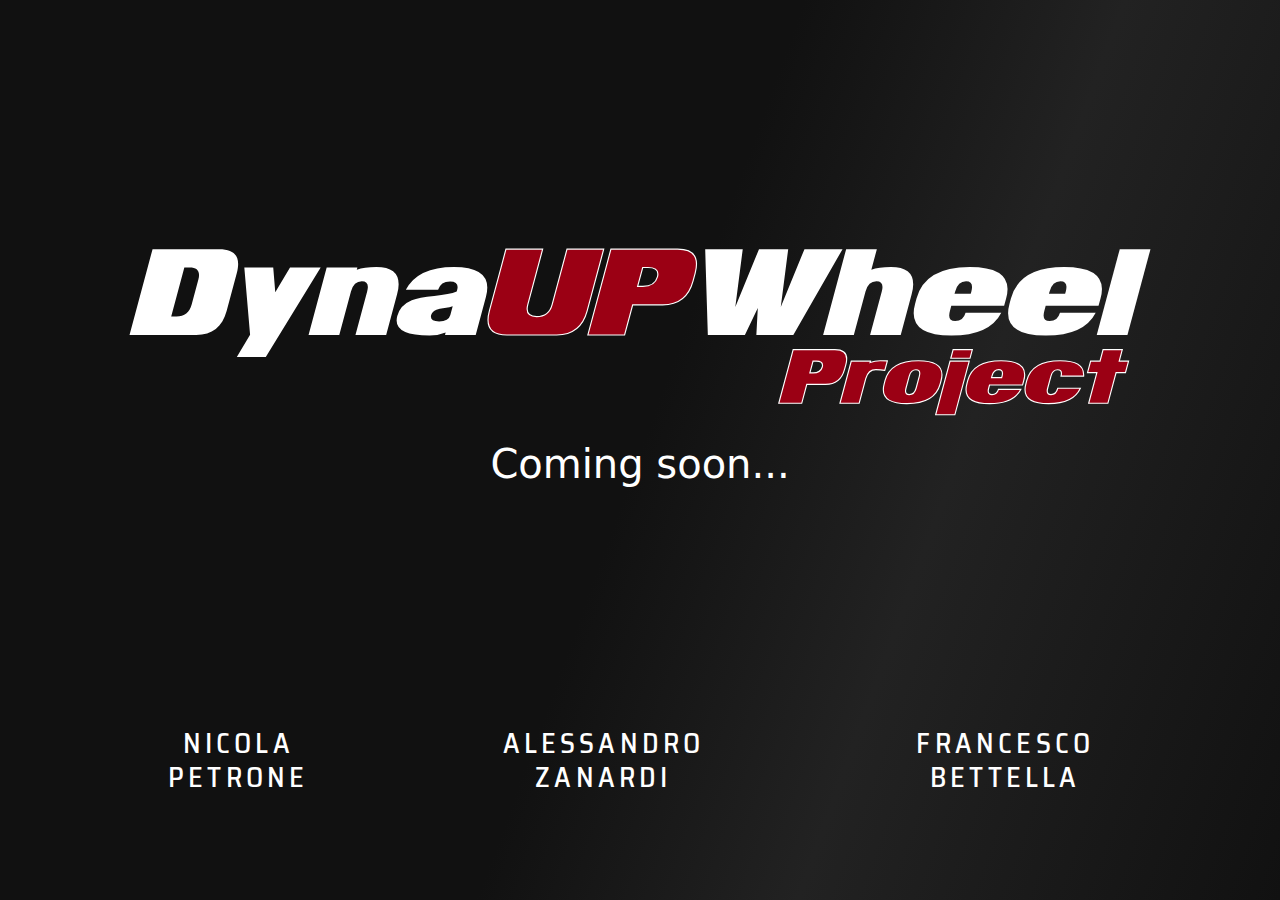
<file: index.html>
<!DOCTYPE html>
<html lang="en" >

<meta http-equiv="refresh" content="0; URL=it/index.html" />

<!-- <head>
  <title>DynaUPWheel</title>
   <link rel="alternate" hreflang="en"
        href="en/index.html" />
  <link rel="alternate" hreflang="it"
        href="it/index.html" />
  <link rel="alternate" hreflang="x-default"
        href="index.html" />
 </head> -->
 </html>
</file>
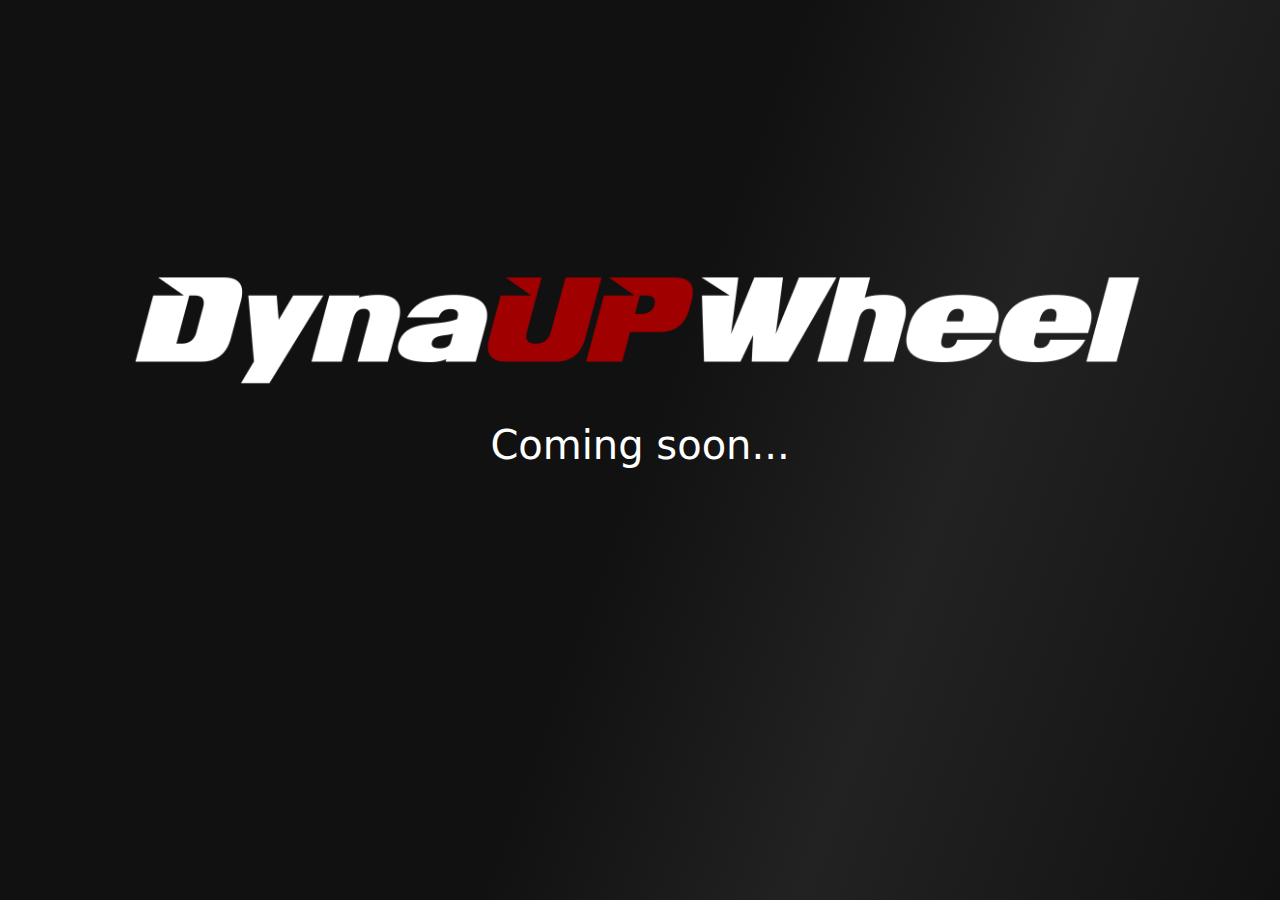
<file: en/index.html>
<!DOCTYPE html>
<html lang="en">

<head>
  <meta charset="UTF-8">
  <meta name="viewport" content="width=device-width, initial-scale=1.0">
  <meta http-equiv="X-UA-Compatible" content="ie=edge">

<!-- Titolo della pagina -->
  <title>DynaUPWheel Project</title>

<!-- Favicon associata al titolo -->
 <link rel="icon" type="image/x-icon" href="../images/favicon.png">

<!-- Riferimenti ai CSS -->
 <link rel="stylesheet" href="../bootstrap.css">
 <link rel="stylesheet" href="../all.css">
 <link rel="stylesheet" href="../flag-icon.css">
 <link rel="stylesheet" href="../main.css">

</head>

<body>

  <main>
    <section id="home">

     <header class="header">
      <div class="centered_logo">
        <!-- <h4 class="header-subtitle" >Hello, I am</h4> -->
        <img style='display:block; width:80vw;' id='base64image' src='[data-uri]'>
      <!-- </div> -->
        <!-- <div class="header-content centered centered-header"> -->
        <h1 class="header-content header-mono" >Coming soon...</h1>
        </div>
     </header>

    </section>

  </main>
  <script src='../jquery.js'></script>
  <script id="rendered-js" src='../navbar.js'></script>
</body>

</html>
</file>
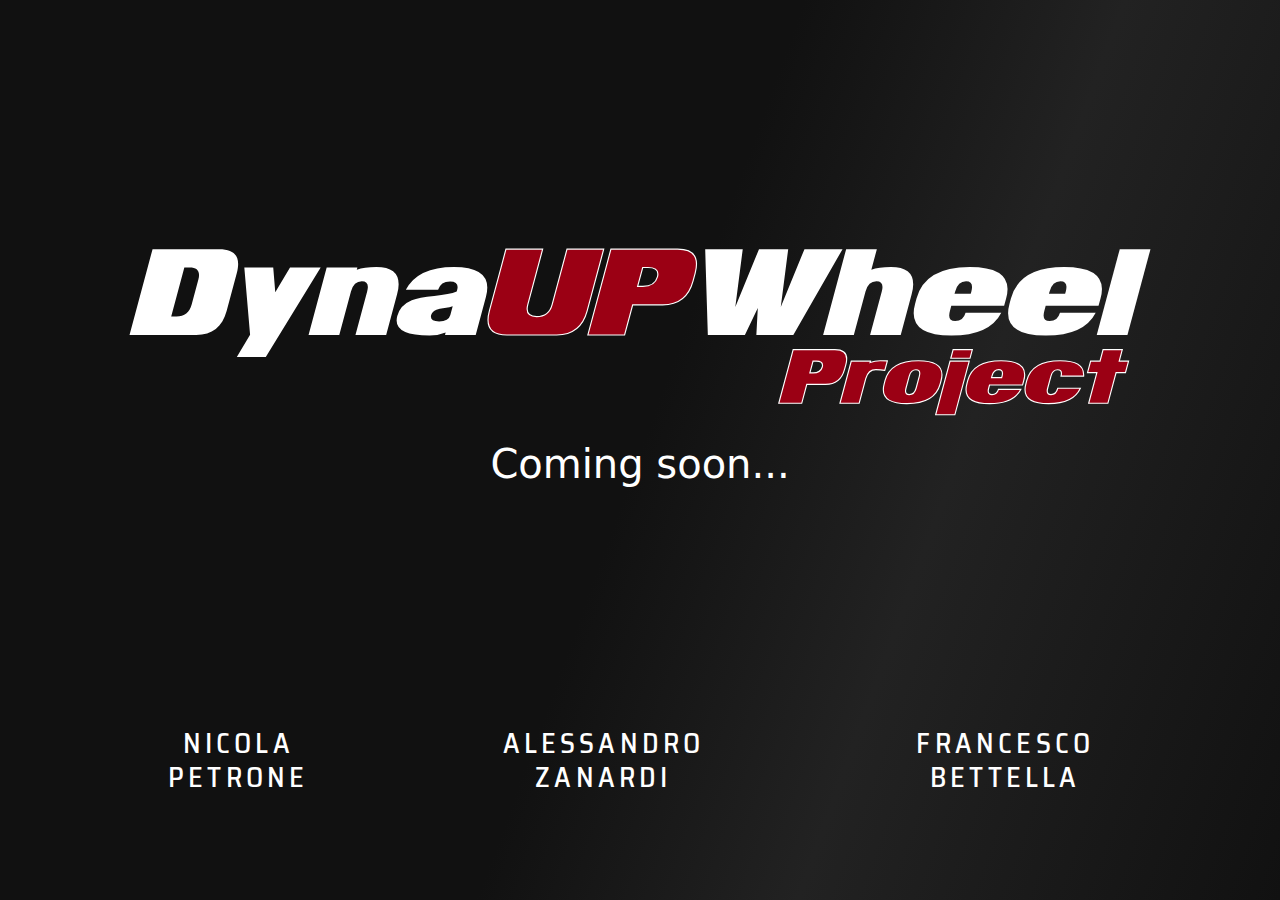
<file: it/index.html>
<!DOCTYPE html>
<html lang="en">

<head>
  <meta charset="UTF-8">
  <meta name="viewport" content="width=device-width, initial-scale=1.0">
  <meta http-equiv="X-UA-Compatible" content="ie=edge">

<!-- Titolo della pagina -->
  <title>DynaUPWheel Project</title>

<!-- Favicon associata al titolo -->
 <link rel="icon" type="image/x-icon" href="../images/favicon.png">

<!-- Riferimenti ai CSS -->
 <link rel="stylesheet" href="../bootstrap.css">
 <link rel="stylesheet" href="../all.css">
 <link rel="stylesheet" href="../flag-icon.css">
 <link rel="stylesheet" href="../main.css">

</head>

<body>

  <main>
    <section id="home">

     <header class="header">
      <div class="centered_logo">
        <!-- <h4 class="header-subtitle" >Hello, I am</h4> -->

        <img style='display:block; width:80vw;' src='../images/DynaUPWheel_Project_Logo_white_2023.svg'>

        
      <!-- </div> -->
        <!-- <div class="header-content centered centered-header"> -->
        <h1 class="header-content header-mono shimmer" >Coming soon...</h1>
        </div>
          
        <span class="names">
            <h2><span style="display:inline-block; width: 19.3vw;"><a href="https://www.linkedin.com/in/nicola-petrone-89805a25/">Nicola Petrone</a></span>
              <span style="display:inline-block; width: 5vw;"></span>
            <span style="display:inline-block; width: 25.6vw;"><a href="https://www.linkedin.com/in/ing-alessandro-zanardi/">Alessandro Zanardi</a></span>
              <span style="display:inline-block; width: 5vw;"></span>
            <span style="display:inline-block; width: 25vw;"><a href="https://www.linkedin.com/in/francesco-bettella-773977b9/">Francesco Bettella</a></span></h2>
        </span>

     </header>

    </section>

  </main>
  <script src='../jquery.js'></script>
  <script id="rendered-js" src='../navbar.js'></script>
</body>

</html>
</file>
<file: flag-icon.css>
/* site: https://cdnjs.cloudflare.com/ajax/libs/flag-icon-css/3.4.3/flags/4x3/ */

.flag-icon-background {
    background-size: contain;
    background-position: 50%;
    background-repeat: no-repeat
}

.flag-icon {
    background-size: contain;
    background-position: 50%;
    background-repeat: no-repeat;
    position: relative;
    display: inline-block;
    width: 1.33333333em;
    line-height: 1em
}

.flag-icon:before {
    content: "\00a0"
}

.flag-icon.flag-icon-squared {
    width: 1em
}

.flag-icon-ad {
    background-image: url(../flags/4x3/ad.svg)
}

.flag-icon-ad.flag-icon-squared {
    background-image: url(../flags/1x1/ad.svg)
}

.flag-icon-ae {
    background-image: url(../flags/4x3/ae.svg)
}

.flag-icon-ae.flag-icon-squared {
    background-image: url(../flags/1x1/ae.svg)
}

.flag-icon-af {
    background-image: url(../flags/4x3/af.svg)
}

.flag-icon-af.flag-icon-squared {
    background-image: url(../flags/1x1/af.svg)
}

.flag-icon-ag {
    background-image: url(../flags/4x3/ag.svg)
}

.flag-icon-ag.flag-icon-squared {
    background-image: url(../flags/1x1/ag.svg)
}

.flag-icon-ai {
    background-image: url(../flags/4x3/ai.svg)
}

.flag-icon-ai.flag-icon-squared {
    background-image: url(../flags/1x1/ai.svg)
}

.flag-icon-al {
    background-image: url(../flags/4x3/al.svg)
}

.flag-icon-al.flag-icon-squared {
    background-image: url(../flags/1x1/al.svg)
}

.flag-icon-am {
    background-image: url(../flags/4x3/am.svg)
}

.flag-icon-am.flag-icon-squared {
    background-image: url(../flags/1x1/am.svg)
}

.flag-icon-ao {
    background-image: url(../flags/4x3/ao.svg)
}

.flag-icon-ao.flag-icon-squared {
    background-image: url(../flags/1x1/ao.svg)
}

.flag-icon-aq {
    background-image: url(../flags/4x3/aq.svg)
}

.flag-icon-aq.flag-icon-squared {
    background-image: url(../flags/1x1/aq.svg)
}

.flag-icon-ar {
    background-image: url(../flags/4x3/ar.svg)
}

.flag-icon-ar.flag-icon-squared {
    background-image: url(../flags/1x1/ar.svg)
}

.flag-icon-as {
    background-image: url(../flags/4x3/as.svg)
}

.flag-icon-as.flag-icon-squared {
    background-image: url(../flags/1x1/as.svg)
}

.flag-icon-at {
    background-image: url(../flags/4x3/at.svg)
}

.flag-icon-at.flag-icon-squared {
    background-image: url(../flags/1x1/at.svg)
}

.flag-icon-au {
    background-image: url(../flags/4x3/au.svg)
}

.flag-icon-au.flag-icon-squared {
    background-image: url(../flags/1x1/au.svg)
}

.flag-icon-aw {
    background-image: url(../flags/4x3/aw.svg)
}

.flag-icon-aw.flag-icon-squared {
    background-image: url(../flags/1x1/aw.svg)
}

.flag-icon-ax {
    background-image: url(../flags/4x3/ax.svg)
}

.flag-icon-ax.flag-icon-squared {
    background-image: url(../flags/1x1/ax.svg)
}

.flag-icon-az {
    background-image: url(../flags/4x3/az.svg)
}

.flag-icon-az.flag-icon-squared {
    background-image: url(../flags/1x1/az.svg)
}

.flag-icon-ba {
    background-image: url(../flags/4x3/ba.svg)
}

.flag-icon-ba.flag-icon-squared {
    background-image: url(../flags/1x1/ba.svg)
}

.flag-icon-bb {
    background-image: url(../flags/4x3/bb.svg)
}

.flag-icon-bb.flag-icon-squared {
    background-image: url(../flags/1x1/bb.svg)
}

.flag-icon-bd {
    background-image: url(../flags/4x3/bd.svg)
}

.flag-icon-bd.flag-icon-squared {
    background-image: url(../flags/1x1/bd.svg)
}

.flag-icon-be {
    background-image: url(../flags/4x3/be.svg)
}

.flag-icon-be.flag-icon-squared {
    background-image: url(../flags/1x1/be.svg)
}

.flag-icon-bf {
    background-image: url(../flags/4x3/bf.svg)
}

.flag-icon-bf.flag-icon-squared {
    background-image: url(../flags/1x1/bf.svg)
}

.flag-icon-bg {
    background-image: url(../flags/4x3/bg.svg)
}

.flag-icon-bg.flag-icon-squared {
    background-image: url(../flags/1x1/bg.svg)
}

.flag-icon-bh {
    background-image: url(../flags/4x3/bh.svg)
}

.flag-icon-bh.flag-icon-squared {
    background-image: url(../flags/1x1/bh.svg)
}

.flag-icon-bi {
    background-image: url(../flags/4x3/bi.svg)
}

.flag-icon-bi.flag-icon-squared {
    background-image: url(../flags/1x1/bi.svg)
}

.flag-icon-bj {
    background-image: url(../flags/4x3/bj.svg)
}

.flag-icon-bj.flag-icon-squared {
    background-image: url(../flags/1x1/bj.svg)
}

.flag-icon-bl {
    background-image: url(../flags/4x3/bl.svg)
}

.flag-icon-bl.flag-icon-squared {
    background-image: url(../flags/1x1/bl.svg)
}

.flag-icon-bm {
    background-image: url(../flags/4x3/bm.svg)
}

.flag-icon-bm.flag-icon-squared {
    background-image: url(../flags/1x1/bm.svg)
}

.flag-icon-bn {
    background-image: url(../flags/4x3/bn.svg)
}

.flag-icon-bn.flag-icon-squared {
    background-image: url(../flags/1x1/bn.svg)
}

.flag-icon-bo {
    background-image: url(../flags/4x3/bo.svg)
}

.flag-icon-bo.flag-icon-squared {
    background-image: url(../flags/1x1/bo.svg)
}

.flag-icon-bq {
    background-image: url(../flags/4x3/bq.svg)
}

.flag-icon-bq.flag-icon-squared {
    background-image: url(../flags/1x1/bq.svg)
}

.flag-icon-br {
    background-image: url(../flags/4x3/br.svg)
}

.flag-icon-br.flag-icon-squared {
    background-image: url(../flags/1x1/br.svg)
}

.flag-icon-bs {
    background-image: url(../flags/4x3/bs.svg)
}

.flag-icon-bs.flag-icon-squared {
    background-image: url(../flags/1x1/bs.svg)
}

.flag-icon-bt {
    background-image: url(../flags/4x3/bt.svg)
}

.flag-icon-bt.flag-icon-squared {
    background-image: url(../flags/1x1/bt.svg)
}

.flag-icon-bv {
    background-image: url(../flags/4x3/bv.svg)
}

.flag-icon-bv.flag-icon-squared {
    background-image: url(../flags/1x1/bv.svg)
}

.flag-icon-bw {
    background-image: url(../flags/4x3/bw.svg)
}

.flag-icon-bw.flag-icon-squared {
    background-image: url(../flags/1x1/bw.svg)
}

.flag-icon-by {
    background-image: url(../flags/4x3/by.svg)
}

.flag-icon-by.flag-icon-squared {
    background-image: url(../flags/1x1/by.svg)
}

.flag-icon-bz {
    background-image: url(../flags/4x3/bz.svg)
}

.flag-icon-bz.flag-icon-squared {
    background-image: url(../flags/1x1/bz.svg)
}

.flag-icon-ca {
    background-image: url(../flags/4x3/ca.svg)
}

.flag-icon-ca.flag-icon-squared {
    background-image: url(../flags/1x1/ca.svg)
}

.flag-icon-cc {
    background-image: url(../flags/4x3/cc.svg)
}

.flag-icon-cc.flag-icon-squared {
    background-image: url(../flags/1x1/cc.svg)
}

.flag-icon-cd {
    background-image: url(../flags/4x3/cd.svg)
}

.flag-icon-cd.flag-icon-squared {
    background-image: url(../flags/1x1/cd.svg)
}

.flag-icon-cf {
    background-image: url(../flags/4x3/cf.svg)
}

.flag-icon-cf.flag-icon-squared {
    background-image: url(../flags/1x1/cf.svg)
}

.flag-icon-cg {
    background-image: url(../flags/4x3/cg.svg)
}

.flag-icon-cg.flag-icon-squared {
    background-image: url(../flags/1x1/cg.svg)
}

.flag-icon-ch {
    background-image: url(../flags/4x3/ch.svg)
}

.flag-icon-ch.flag-icon-squared {
    background-image: url(../flags/1x1/ch.svg)
}

.flag-icon-ci {
    background-image: url(../flags/4x3/ci.svg)
}

.flag-icon-ci.flag-icon-squared {
    background-image: url(../flags/1x1/ci.svg)
}

.flag-icon-ck {
    background-image: url(../flags/4x3/ck.svg)
}

.flag-icon-ck.flag-icon-squared {
    background-image: url(../flags/1x1/ck.svg)
}

.flag-icon-cl {
    background-image: url(../flags/4x3/cl.svg)
}

.flag-icon-cl.flag-icon-squared {
    background-image: url(../flags/1x1/cl.svg)
}

.flag-icon-cm {
    background-image: url(../flags/4x3/cm.svg)
}

.flag-icon-cm.flag-icon-squared {
    background-image: url(../flags/1x1/cm.svg)
}

.flag-icon-cn {
    background-image: url(../flags/4x3/cn.svg)
}

.flag-icon-cn.flag-icon-squared {
    background-image: url(../flags/1x1/cn.svg)
}

.flag-icon-co {
    background-image: url(../flags/4x3/co.svg)
}

.flag-icon-co.flag-icon-squared {
    background-image: url(../flags/1x1/co.svg)
}

.flag-icon-cr {
    background-image: url(../flags/4x3/cr.svg)
}

.flag-icon-cr.flag-icon-squared {
    background-image: url(../flags/1x1/cr.svg)
}

.flag-icon-cu {
    background-image: url(../flags/4x3/cu.svg)
}

.flag-icon-cu.flag-icon-squared {
    background-image: url(../flags/1x1/cu.svg)
}

.flag-icon-cv {
    background-image: url(../flags/4x3/cv.svg)
}

.flag-icon-cv.flag-icon-squared {
    background-image: url(../flags/1x1/cv.svg)
}

.flag-icon-cw {
    background-image: url(../flags/4x3/cw.svg)
}

.flag-icon-cw.flag-icon-squared {
    background-image: url(../flags/1x1/cw.svg)
}

.flag-icon-cx {
    background-image: url(../flags/4x3/cx.svg)
}

.flag-icon-cx.flag-icon-squared {
    background-image: url(../flags/1x1/cx.svg)
}

.flag-icon-cy {
    background-image: url(../flags/4x3/cy.svg)
}

.flag-icon-cy.flag-icon-squared {
    background-image: url(../flags/1x1/cy.svg)
}

.flag-icon-cz {
    background-image: url(../flags/4x3/cz.svg)
}

.flag-icon-cz.flag-icon-squared {
    background-image: url(../flags/1x1/cz.svg)
}

.flag-icon-de {
    background-image: url(../flags/4x3/de.svg)
}

.flag-icon-de.flag-icon-squared {
    background-image: url(../flags/1x1/de.svg)
}

.flag-icon-dj {
    background-image: url(../flags/4x3/dj.svg)
}

.flag-icon-dj.flag-icon-squared {
    background-image: url(../flags/1x1/dj.svg)
}

.flag-icon-dk {
    background-image: url(../flags/4x3/dk.svg)
}

.flag-icon-dk.flag-icon-squared {
    background-image: url(../flags/1x1/dk.svg)
}

.flag-icon-dm {
    background-image: url(../flags/4x3/dm.svg)
}

.flag-icon-dm.flag-icon-squared {
    background-image: url(../flags/1x1/dm.svg)
}

.flag-icon-do {
    background-image: url(../flags/4x3/do.svg)
}

.flag-icon-do.flag-icon-squared {
    background-image: url(../flags/1x1/do.svg)
}

.flag-icon-dz {
    background-image: url(../flags/4x3/dz.svg)
}

.flag-icon-dz.flag-icon-squared {
    background-image: url(../flags/1x1/dz.svg)
}

.flag-icon-ec {
    background-image: url(../flags/4x3/ec.svg)
}

.flag-icon-ec.flag-icon-squared {
    background-image: url(../flags/1x1/ec.svg)
}

.flag-icon-ee {
    background-image: url(../flags/4x3/ee.svg)
}

.flag-icon-ee.flag-icon-squared {
    background-image: url(../flags/1x1/ee.svg)
}

.flag-icon-eg {
    background-image: url(../flags/4x3/eg.svg)
}

.flag-icon-eg.flag-icon-squared {
    background-image: url(../flags/1x1/eg.svg)
}

.flag-icon-eh {
    background-image: url(../flags/4x3/eh.svg)
}

.flag-icon-eh.flag-icon-squared {
    background-image: url(../flags/1x1/eh.svg)
}

.flag-icon-er {
    background-image: url(../flags/4x3/er.svg)
}

.flag-icon-er.flag-icon-squared {
    background-image: url(../flags/1x1/er.svg)
}

.flag-icon-es {
    background-image: url(../flags/4x3/es.svg)
}

.flag-icon-es.flag-icon-squared {
    background-image: url(../flags/1x1/es.svg)
}

.flag-icon-et {
    background-image: url(../flags/4x3/et.svg)
}

.flag-icon-et.flag-icon-squared {
    background-image: url(../flags/1x1/et.svg)
}

.flag-icon-fi {
    background-image: url(../flags/4x3/fi.svg)
}

.flag-icon-fi.flag-icon-squared {
    background-image: url(../flags/1x1/fi.svg)
}

.flag-icon-fj {
    background-image: url(../flags/4x3/fj.svg)
}

.flag-icon-fj.flag-icon-squared {
    background-image: url(../flags/1x1/fj.svg)
}

.flag-icon-fk {
    background-image: url(../flags/4x3/fk.svg)
}

.flag-icon-fk.flag-icon-squared {
    background-image: url(../flags/1x1/fk.svg)
}

.flag-icon-fm {
    background-image: url(../flags/4x3/fm.svg)
}

.flag-icon-fm.flag-icon-squared {
    background-image: url(../flags/1x1/fm.svg)
}

.flag-icon-fo {
    background-image: url(../flags/4x3/fo.svg)
}

.flag-icon-fo.flag-icon-squared {
    background-image: url(../flags/1x1/fo.svg)
}

.flag-icon-fr {
    background-image: url(../flags/4x3/fr.svg)
}

.flag-icon-fr.flag-icon-squared {
    background-image: url(../flags/1x1/fr.svg)
}

.flag-icon-ga {
    background-image: url(../flags/4x3/ga.svg)
}

.flag-icon-ga.flag-icon-squared {
    background-image: url(../flags/1x1/ga.svg)
}

.flag-icon-gb {
    background-image: url(flags/4x3/gb.svg)
}

.flag-icon-gb.flag-icon-squared {
    background-image: url(../flags/1x1/gb.svg)
}

.flag-icon-gd {
    background-image: url(../flags/4x3/gd.svg)
}

.flag-icon-gd.flag-icon-squared {
    background-image: url(../flags/1x1/gd.svg)
}

.flag-icon-ge {
    background-image: url(../flags/4x3/ge.svg)
}

.flag-icon-ge.flag-icon-squared {
    background-image: url(../flags/1x1/ge.svg)
}

.flag-icon-gf {
    background-image: url(../flags/4x3/gf.svg)
}

.flag-icon-gf.flag-icon-squared {
    background-image: url(../flags/1x1/gf.svg)
}

.flag-icon-gg {
    background-image: url(../flags/4x3/gg.svg)
}

.flag-icon-gg.flag-icon-squared {
    background-image: url(../flags/1x1/gg.svg)
}

.flag-icon-gh {
    background-image: url(../flags/4x3/gh.svg)
}

.flag-icon-gh.flag-icon-squared {
    background-image: url(../flags/1x1/gh.svg)
}

.flag-icon-gi {
    background-image: url(../flags/4x3/gi.svg)
}

.flag-icon-gi.flag-icon-squared {
    background-image: url(../flags/1x1/gi.svg)
}

.flag-icon-gl {
    background-image: url(../flags/4x3/gl.svg)
}

.flag-icon-gl.flag-icon-squared {
    background-image: url(../flags/1x1/gl.svg)
}

.flag-icon-gm {
    background-image: url(../flags/4x3/gm.svg)
}

.flag-icon-gm.flag-icon-squared {
    background-image: url(../flags/1x1/gm.svg)
}

.flag-icon-gn {
    background-image: url(../flags/4x3/gn.svg)
}

.flag-icon-gn.flag-icon-squared {
    background-image: url(../flags/1x1/gn.svg)
}

.flag-icon-gp {
    background-image: url(../flags/4x3/gp.svg)
}

.flag-icon-gp.flag-icon-squared {
    background-image: url(../flags/1x1/gp.svg)
}

.flag-icon-gq {
    background-image: url(../flags/4x3/gq.svg)
}

.flag-icon-gq.flag-icon-squared {
    background-image: url(../flags/1x1/gq.svg)
}

.flag-icon-gr {
    background-image: url(../flags/4x3/gr.svg)
}

.flag-icon-gr.flag-icon-squared {
    background-image: url(../flags/1x1/gr.svg)
}

.flag-icon-gs {
    background-image: url(../flags/4x3/gs.svg)
}

.flag-icon-gs.flag-icon-squared {
    background-image: url(../flags/1x1/gs.svg)
}

.flag-icon-gt {
    background-image: url(../flags/4x3/gt.svg)
}

.flag-icon-gt.flag-icon-squared {
    background-image: url(../flags/1x1/gt.svg)
}

.flag-icon-gu {
    background-image: url(../flags/4x3/gu.svg)
}

.flag-icon-gu.flag-icon-squared {
    background-image: url(../flags/1x1/gu.svg)
}

.flag-icon-gw {
    background-image: url(../flags/4x3/gw.svg)
}

.flag-icon-gw.flag-icon-squared {
    background-image: url(../flags/1x1/gw.svg)
}

.flag-icon-gy {
    background-image: url(../flags/4x3/gy.svg)
}

.flag-icon-gy.flag-icon-squared {
    background-image: url(../flags/1x1/gy.svg)
}

.flag-icon-hk {
    background-image: url(../flags/4x3/hk.svg)
}

.flag-icon-hk.flag-icon-squared {
    background-image: url(../flags/1x1/hk.svg)
}

.flag-icon-hm {
    background-image: url(../flags/4x3/hm.svg)
}

.flag-icon-hm.flag-icon-squared {
    background-image: url(../flags/1x1/hm.svg)
}

.flag-icon-hn {
    background-image: url(../flags/4x3/hn.svg)
}

.flag-icon-hn.flag-icon-squared {
    background-image: url(../flags/1x1/hn.svg)
}

.flag-icon-hr {
    background-image: url(../flags/4x3/hr.svg)
}

.flag-icon-hr.flag-icon-squared {
    background-image: url(../flags/1x1/hr.svg)
}

.flag-icon-ht {
    background-image: url(../flags/4x3/ht.svg)
}

.flag-icon-ht.flag-icon-squared {
    background-image: url(../flags/1x1/ht.svg)
}

.flag-icon-hu {
    background-image: url(../flags/4x3/hu.svg)
}

.flag-icon-hu.flag-icon-squared {
    background-image: url(../flags/1x1/hu.svg)
}

.flag-icon-id {
    background-image: url(../flags/4x3/id.svg)
}

.flag-icon-id.flag-icon-squared {
    background-image: url(../flags/1x1/id.svg)
}

.flag-icon-ie {
    background-image: url(../flags/4x3/ie.svg)
}

.flag-icon-ie.flag-icon-squared {
    background-image: url(../flags/1x1/ie.svg)
}

.flag-icon-il {
    background-image: url(../flags/4x3/il.svg)
}

.flag-icon-il.flag-icon-squared {
    background-image: url(../flags/1x1/il.svg)
}

.flag-icon-im {
    background-image: url(../flags/4x3/im.svg)
}

.flag-icon-im.flag-icon-squared {
    background-image: url(../flags/1x1/im.svg)
}

.flag-icon-in {
    background-image: url(../flags/4x3/in.svg)
}

.flag-icon-in.flag-icon-squared {
    background-image: url(../flags/1x1/in.svg)
}

.flag-icon-io {
    background-image: url(../flags/4x3/io.svg)
}

.flag-icon-io.flag-icon-squared {
    background-image: url(../flags/1x1/io.svg)
}

.flag-icon-iq {
    background-image: url(../flags/4x3/iq.svg)
}

.flag-icon-iq.flag-icon-squared {
    background-image: url(../flags/1x1/iq.svg)
}

.flag-icon-ir {
    background-image: url(../flags/4x3/ir.svg)
}

.flag-icon-ir.flag-icon-squared {
    background-image: url(../flags/1x1/ir.svg)
}

.flag-icon-is {
    background-image: url(../flags/4x3/is.svg)
}

.flag-icon-is.flag-icon-squared {
    background-image: url(../flags/1x1/is.svg)
}

.flag-icon-it {
    background-image: url(flags/4x3/it.svg)
}

.flag-icon-it.flag-icon-squared {
    background-image: url(../flags/1x1/it.svg)
}

.flag-icon-je {
    background-image: url(../flags/4x3/je.svg)
}

.flag-icon-je.flag-icon-squared {
    background-image: url(../flags/1x1/je.svg)
}

.flag-icon-jm {
    background-image: url(../flags/4x3/jm.svg)
}

.flag-icon-jm.flag-icon-squared {
    background-image: url(../flags/1x1/jm.svg)
}

.flag-icon-jo {
    background-image: url(../flags/4x3/jo.svg)
}

.flag-icon-jo.flag-icon-squared {
    background-image: url(../flags/1x1/jo.svg)
}

.flag-icon-jp {
    background-image: url(../flags/4x3/jp.svg)
}

.flag-icon-jp.flag-icon-squared {
    background-image: url(../flags/1x1/jp.svg)
}

.flag-icon-ke {
    background-image: url(../flags/4x3/ke.svg)
}

.flag-icon-ke.flag-icon-squared {
    background-image: url(../flags/1x1/ke.svg)
}

.flag-icon-kg {
    background-image: url(../flags/4x3/kg.svg)
}

.flag-icon-kg.flag-icon-squared {
    background-image: url(../flags/1x1/kg.svg)
}

.flag-icon-kh {
    background-image: url(../flags/4x3/kh.svg)
}

.flag-icon-kh.flag-icon-squared {
    background-image: url(../flags/1x1/kh.svg)
}

.flag-icon-ki {
    background-image: url(../flags/4x3/ki.svg)
}

.flag-icon-ki.flag-icon-squared {
    background-image: url(../flags/1x1/ki.svg)
}

.flag-icon-km {
    background-image: url(../flags/4x3/km.svg)
}

.flag-icon-km.flag-icon-squared {
    background-image: url(../flags/1x1/km.svg)
}

.flag-icon-kn {
    background-image: url(../flags/4x3/kn.svg)
}

.flag-icon-kn.flag-icon-squared {
    background-image: url(../flags/1x1/kn.svg)
}

.flag-icon-kp {
    background-image: url(../flags/4x3/kp.svg)
}

.flag-icon-kp.flag-icon-squared {
    background-image: url(../flags/1x1/kp.svg)
}

.flag-icon-kr {
    background-image: url(../flags/4x3/kr.svg)
}

.flag-icon-kr.flag-icon-squared {
    background-image: url(../flags/1x1/kr.svg)
}

.flag-icon-kw {
    background-image: url(../flags/4x3/kw.svg)
}

.flag-icon-kw.flag-icon-squared {
    background-image: url(../flags/1x1/kw.svg)
}

.flag-icon-ky {
    background-image: url(../flags/4x3/ky.svg)
}

.flag-icon-ky.flag-icon-squared {
    background-image: url(../flags/1x1/ky.svg)
}

.flag-icon-kz {
    background-image: url(../flags/4x3/kz.svg)
}

.flag-icon-kz.flag-icon-squared {
    background-image: url(../flags/1x1/kz.svg)
}

.flag-icon-la {
    background-image: url(../flags/4x3/la.svg)
}

.flag-icon-la.flag-icon-squared {
    background-image: url(../flags/1x1/la.svg)
}

.flag-icon-lb {
    background-image: url(../flags/4x3/lb.svg)
}

.flag-icon-lb.flag-icon-squared {
    background-image: url(../flags/1x1/lb.svg)
}

.flag-icon-lc {
    background-image: url(../flags/4x3/lc.svg)
}

.flag-icon-lc.flag-icon-squared {
    background-image: url(../flags/1x1/lc.svg)
}

.flag-icon-li {
    background-image: url(../flags/4x3/li.svg)
}

.flag-icon-li.flag-icon-squared {
    background-image: url(../flags/1x1/li.svg)
}

.flag-icon-lk {
    background-image: url(../flags/4x3/lk.svg)
}

.flag-icon-lk.flag-icon-squared {
    background-image: url(../flags/1x1/lk.svg)
}

.flag-icon-lr {
    background-image: url(../flags/4x3/lr.svg)
}

.flag-icon-lr.flag-icon-squared {
    background-image: url(../flags/1x1/lr.svg)
}

.flag-icon-ls {
    background-image: url(../flags/4x3/ls.svg)
}

.flag-icon-ls.flag-icon-squared {
    background-image: url(../flags/1x1/ls.svg)
}

.flag-icon-lt {
    background-image: url(../flags/4x3/lt.svg)
}

.flag-icon-lt.flag-icon-squared {
    background-image: url(../flags/1x1/lt.svg)
}

.flag-icon-lu {
    background-image: url(../flags/4x3/lu.svg)
}

.flag-icon-lu.flag-icon-squared {
    background-image: url(../flags/1x1/lu.svg)
}

.flag-icon-lv {
    background-image: url(../flags/4x3/lv.svg)
}

.flag-icon-lv.flag-icon-squared {
    background-image: url(../flags/1x1/lv.svg)
}

.flag-icon-ly {
    background-image: url(../flags/4x3/ly.svg)
}

.flag-icon-ly.flag-icon-squared {
    background-image: url(../flags/1x1/ly.svg)
}

.flag-icon-ma {
    background-image: url(../flags/4x3/ma.svg)
}

.flag-icon-ma.flag-icon-squared {
    background-image: url(../flags/1x1/ma.svg)
}

.flag-icon-mc {
    background-image: url(../flags/4x3/mc.svg)
}

.flag-icon-mc.flag-icon-squared {
    background-image: url(../flags/1x1/mc.svg)
}

.flag-icon-md {
    background-image: url(../flags/4x3/md.svg)
}

.flag-icon-md.flag-icon-squared {
    background-image: url(../flags/1x1/md.svg)
}

.flag-icon-me {
    background-image: url(../flags/4x3/me.svg)
}

.flag-icon-me.flag-icon-squared {
    background-image: url(../flags/1x1/me.svg)
}

.flag-icon-mf {
    background-image: url(../flags/4x3/mf.svg)
}

.flag-icon-mf.flag-icon-squared {
    background-image: url(../flags/1x1/mf.svg)
}

.flag-icon-mg {
    background-image: url(../flags/4x3/mg.svg)
}

.flag-icon-mg.flag-icon-squared {
    background-image: url(../flags/1x1/mg.svg)
}

.flag-icon-mh {
    background-image: url(../flags/4x3/mh.svg)
}

.flag-icon-mh.flag-icon-squared {
    background-image: url(../flags/1x1/mh.svg)
}

.flag-icon-mk {
    background-image: url(../flags/4x3/mk.svg)
}

.flag-icon-mk.flag-icon-squared {
    background-image: url(../flags/1x1/mk.svg)
}

.flag-icon-ml {
    background-image: url(../flags/4x3/ml.svg)
}

.flag-icon-ml.flag-icon-squared {
    background-image: url(../flags/1x1/ml.svg)
}

.flag-icon-mm {
    background-image: url(../flags/4x3/mm.svg)
}

.flag-icon-mm.flag-icon-squared {
    background-image: url(../flags/1x1/mm.svg)
}

.flag-icon-mn {
    background-image: url(../flags/4x3/mn.svg)
}

.flag-icon-mn.flag-icon-squared {
    background-image: url(../flags/1x1/mn.svg)
}

.flag-icon-mo {
    background-image: url(../flags/4x3/mo.svg)
}

.flag-icon-mo.flag-icon-squared {
    background-image: url(../flags/1x1/mo.svg)
}

.flag-icon-mp {
    background-image: url(../flags/4x3/mp.svg)
}

.flag-icon-mp.flag-icon-squared {
    background-image: url(../flags/1x1/mp.svg)
}

.flag-icon-mq {
    background-image: url(../flags/4x3/mq.svg)
}

.flag-icon-mq.flag-icon-squared {
    background-image: url(../flags/1x1/mq.svg)
}

.flag-icon-mr {
    background-image: url(../flags/4x3/mr.svg)
}

.flag-icon-mr.flag-icon-squared {
    background-image: url(../flags/1x1/mr.svg)
}

.flag-icon-ms {
    background-image: url(../flags/4x3/ms.svg)
}

.flag-icon-ms.flag-icon-squared {
    background-image: url(../flags/1x1/ms.svg)
}

.flag-icon-mt {
    background-image: url(../flags/4x3/mt.svg)
}

.flag-icon-mt.flag-icon-squared {
    background-image: url(../flags/1x1/mt.svg)
}

.flag-icon-mu {
    background-image: url(../flags/4x3/mu.svg)
}

.flag-icon-mu.flag-icon-squared {
    background-image: url(../flags/1x1/mu.svg)
}

.flag-icon-mv {
    background-image: url(../flags/4x3/mv.svg)
}

.flag-icon-mv.flag-icon-squared {
    background-image: url(../flags/1x1/mv.svg)
}

.flag-icon-mw {
    background-image: url(../flags/4x3/mw.svg)
}

.flag-icon-mw.flag-icon-squared {
    background-image: url(../flags/1x1/mw.svg)
}

.flag-icon-mx {
    background-image: url(../flags/4x3/mx.svg)
}

.flag-icon-mx.flag-icon-squared {
    background-image: url(../flags/1x1/mx.svg)
}

.flag-icon-my {
    background-image: url(../flags/4x3/my.svg)
}

.flag-icon-my.flag-icon-squared {
    background-image: url(../flags/1x1/my.svg)
}

.flag-icon-mz {
    background-image: url(../flags/4x3/mz.svg)
}

.flag-icon-mz.flag-icon-squared {
    background-image: url(../flags/1x1/mz.svg)
}

.flag-icon-na {
    background-image: url(../flags/4x3/na.svg)
}

.flag-icon-na.flag-icon-squared {
    background-image: url(../flags/1x1/na.svg)
}

.flag-icon-nc {
    background-image: url(../flags/4x3/nc.svg)
}

.flag-icon-nc.flag-icon-squared {
    background-image: url(../flags/1x1/nc.svg)
}

.flag-icon-ne {
    background-image: url(../flags/4x3/ne.svg)
}

.flag-icon-ne.flag-icon-squared {
    background-image: url(../flags/1x1/ne.svg)
}

.flag-icon-nf {
    background-image: url(../flags/4x3/nf.svg)
}

.flag-icon-nf.flag-icon-squared {
    background-image: url(../flags/1x1/nf.svg)
}

.flag-icon-ng {
    background-image: url(../flags/4x3/ng.svg)
}

.flag-icon-ng.flag-icon-squared {
    background-image: url(../flags/1x1/ng.svg)
}

.flag-icon-ni {
    background-image: url(../flags/4x3/ni.svg)
}

.flag-icon-ni.flag-icon-squared {
    background-image: url(../flags/1x1/ni.svg)
}

.flag-icon-nl {
    background-image: url(../flags/4x3/nl.svg)
}

.flag-icon-nl.flag-icon-squared {
    background-image: url(../flags/1x1/nl.svg)
}

.flag-icon-no {
    background-image: url(../flags/4x3/no.svg)
}

.flag-icon-no.flag-icon-squared {
    background-image: url(../flags/1x1/no.svg)
}

.flag-icon-np {
    background-image: url(../flags/4x3/np.svg)
}

.flag-icon-np.flag-icon-squared {
    background-image: url(../flags/1x1/np.svg)
}

.flag-icon-nr {
    background-image: url(../flags/4x3/nr.svg)
}

.flag-icon-nr.flag-icon-squared {
    background-image: url(../flags/1x1/nr.svg)
}

.flag-icon-nu {
    background-image: url(../flags/4x3/nu.svg)
}

.flag-icon-nu.flag-icon-squared {
    background-image: url(../flags/1x1/nu.svg)
}

.flag-icon-nz {
    background-image: url(../flags/4x3/nz.svg)
}

.flag-icon-nz.flag-icon-squared {
    background-image: url(../flags/1x1/nz.svg)
}

.flag-icon-om {
    background-image: url(../flags/4x3/om.svg)
}

.flag-icon-om.flag-icon-squared {
    background-image: url(../flags/1x1/om.svg)
}

.flag-icon-pa {
    background-image: url(../flags/4x3/pa.svg)
}

.flag-icon-pa.flag-icon-squared {
    background-image: url(../flags/1x1/pa.svg)
}

.flag-icon-pe {
    background-image: url(../flags/4x3/pe.svg)
}

.flag-icon-pe.flag-icon-squared {
    background-image: url(../flags/1x1/pe.svg)
}

.flag-icon-pf {
    background-image: url(../flags/4x3/pf.svg)
}

.flag-icon-pf.flag-icon-squared {
    background-image: url(../flags/1x1/pf.svg)
}

.flag-icon-pg {
    background-image: url(../flags/4x3/pg.svg)
}

.flag-icon-pg.flag-icon-squared {
    background-image: url(../flags/1x1/pg.svg)
}

.flag-icon-ph {
    background-image: url(../flags/4x3/ph.svg)
}

.flag-icon-ph.flag-icon-squared {
    background-image: url(../flags/1x1/ph.svg)
}

.flag-icon-pk {
    background-image: url(../flags/4x3/pk.svg)
}

.flag-icon-pk.flag-icon-squared {
    background-image: url(../flags/1x1/pk.svg)
}

.flag-icon-pl {
    background-image: url(../flags/4x3/pl.svg)
}

.flag-icon-pl.flag-icon-squared {
    background-image: url(../flags/1x1/pl.svg)
}

.flag-icon-pm {
    background-image: url(../flags/4x3/pm.svg)
}

.flag-icon-pm.flag-icon-squared {
    background-image: url(../flags/1x1/pm.svg)
}

.flag-icon-pn {
    background-image: url(../flags/4x3/pn.svg)
}

.flag-icon-pn.flag-icon-squared {
    background-image: url(../flags/1x1/pn.svg)
}

.flag-icon-pr {
    background-image: url(../flags/4x3/pr.svg)
}

.flag-icon-pr.flag-icon-squared {
    background-image: url(../flags/1x1/pr.svg)
}

.flag-icon-ps {
    background-image: url(../flags/4x3/ps.svg)
}

.flag-icon-ps.flag-icon-squared {
    background-image: url(../flags/1x1/ps.svg)
}

.flag-icon-pt {
    background-image: url(../flags/4x3/pt.svg)
}

.flag-icon-pt.flag-icon-squared {
    background-image: url(../flags/1x1/pt.svg)
}

.flag-icon-pw {
    background-image: url(../flags/4x3/pw.svg)
}

.flag-icon-pw.flag-icon-squared {
    background-image: url(../flags/1x1/pw.svg)
}

.flag-icon-py {
    background-image: url(../flags/4x3/py.svg)
}

.flag-icon-py.flag-icon-squared {
    background-image: url(../flags/1x1/py.svg)
}

.flag-icon-qa {
    background-image: url(../flags/4x3/qa.svg)
}

.flag-icon-qa.flag-icon-squared {
    background-image: url(../flags/1x1/qa.svg)
}

.flag-icon-re {
    background-image: url(../flags/4x3/re.svg)
}

.flag-icon-re.flag-icon-squared {
    background-image: url(../flags/1x1/re.svg)
}

.flag-icon-ro {
    background-image: url(../flags/4x3/ro.svg)
}

.flag-icon-ro.flag-icon-squared {
    background-image: url(../flags/1x1/ro.svg)
}

.flag-icon-rs {
    background-image: url(../flags/4x3/rs.svg)
}

.flag-icon-rs.flag-icon-squared {
    background-image: url(../flags/1x1/rs.svg)
}

.flag-icon-ru {
    background-image: url(../flags/4x3/ru.svg)
}

.flag-icon-ru.flag-icon-squared {
    background-image: url(../flags/1x1/ru.svg)
}

.flag-icon-rw {
    background-image: url(../flags/4x3/rw.svg)
}

.flag-icon-rw.flag-icon-squared {
    background-image: url(../flags/1x1/rw.svg)
}

.flag-icon-sa {
    background-image: url(../flags/4x3/sa.svg)
}

.flag-icon-sa.flag-icon-squared {
    background-image: url(../flags/1x1/sa.svg)
}

.flag-icon-sb {
    background-image: url(../flags/4x3/sb.svg)
}

.flag-icon-sb.flag-icon-squared {
    background-image: url(../flags/1x1/sb.svg)
}

.flag-icon-sc {
    background-image: url(../flags/4x3/sc.svg)
}

.flag-icon-sc.flag-icon-squared {
    background-image: url(../flags/1x1/sc.svg)
}

.flag-icon-sd {
    background-image: url(../flags/4x3/sd.svg)
}

.flag-icon-sd.flag-icon-squared {
    background-image: url(../flags/1x1/sd.svg)
}

.flag-icon-se {
    background-image: url(../flags/4x3/se.svg)
}

.flag-icon-se.flag-icon-squared {
    background-image: url(../flags/1x1/se.svg)
}

.flag-icon-sg {
    background-image: url(../flags/4x3/sg.svg)
}

.flag-icon-sg.flag-icon-squared {
    background-image: url(../flags/1x1/sg.svg)
}

.flag-icon-sh {
    background-image: url(../flags/4x3/sh.svg)
}

.flag-icon-sh.flag-icon-squared {
    background-image: url(../flags/1x1/sh.svg)
}

.flag-icon-si {
    background-image: url(../flags/4x3/si.svg)
}

.flag-icon-si.flag-icon-squared {
    background-image: url(../flags/1x1/si.svg)
}

.flag-icon-sj {
    background-image: url(../flags/4x3/sj.svg)
}

.flag-icon-sj.flag-icon-squared {
    background-image: url(../flags/1x1/sj.svg)
}

.flag-icon-sk {
    background-image: url(../flags/4x3/sk.svg)
}

.flag-icon-sk.flag-icon-squared {
    background-image: url(../flags/1x1/sk.svg)
}

.flag-icon-sl {
    background-image: url(../flags/4x3/sl.svg)
}

.flag-icon-sl.flag-icon-squared {
    background-image: url(../flags/1x1/sl.svg)
}

.flag-icon-sm {
    background-image: url(../flags/4x3/sm.svg)
}

.flag-icon-sm.flag-icon-squared {
    background-image: url(../flags/1x1/sm.svg)
}

.flag-icon-sn {
    background-image: url(../flags/4x3/sn.svg)
}

.flag-icon-sn.flag-icon-squared {
    background-image: url(../flags/1x1/sn.svg)
}

.flag-icon-so {
    background-image: url(../flags/4x3/so.svg)
}

.flag-icon-so.flag-icon-squared {
    background-image: url(../flags/1x1/so.svg)
}

.flag-icon-sr {
    background-image: url(../flags/4x3/sr.svg)
}

.flag-icon-sr.flag-icon-squared {
    background-image: url(../flags/1x1/sr.svg)
}

.flag-icon-ss {
    background-image: url(../flags/4x3/ss.svg)
}

.flag-icon-ss.flag-icon-squared {
    background-image: url(../flags/1x1/ss.svg)
}

.flag-icon-st {
    background-image: url(../flags/4x3/st.svg)
}

.flag-icon-st.flag-icon-squared {
    background-image: url(../flags/1x1/st.svg)
}

.flag-icon-sv {
    background-image: url(../flags/4x3/sv.svg)
}

.flag-icon-sv.flag-icon-squared {
    background-image: url(../flags/1x1/sv.svg)
}

.flag-icon-sx {
    background-image: url(../flags/4x3/sx.svg)
}

.flag-icon-sx.flag-icon-squared {
    background-image: url(../flags/1x1/sx.svg)
}

.flag-icon-sy {
    background-image: url(../flags/4x3/sy.svg)
}

.flag-icon-sy.flag-icon-squared {
    background-image: url(../flags/1x1/sy.svg)
}

.flag-icon-sz {
    background-image: url(../flags/4x3/sz.svg)
}

.flag-icon-sz.flag-icon-squared {
    background-image: url(../flags/1x1/sz.svg)
}

.flag-icon-tc {
    background-image: url(../flags/4x3/tc.svg)
}

.flag-icon-tc.flag-icon-squared {
    background-image: url(../flags/1x1/tc.svg)
}

.flag-icon-td {
    background-image: url(../flags/4x3/td.svg)
}

.flag-icon-td.flag-icon-squared {
    background-image: url(../flags/1x1/td.svg)
}

.flag-icon-tf {
    background-image: url(../flags/4x3/tf.svg)
}

.flag-icon-tf.flag-icon-squared {
    background-image: url(../flags/1x1/tf.svg)
}

.flag-icon-tg {
    background-image: url(../flags/4x3/tg.svg)
}

.flag-icon-tg.flag-icon-squared {
    background-image: url(../flags/1x1/tg.svg)
}

.flag-icon-th {
    background-image: url(../flags/4x3/th.svg)
}

.flag-icon-th.flag-icon-squared {
    background-image: url(../flags/1x1/th.svg)
}

.flag-icon-tj {
    background-image: url(../flags/4x3/tj.svg)
}

.flag-icon-tj.flag-icon-squared {
    background-image: url(../flags/1x1/tj.svg)
}

.flag-icon-tk {
    background-image: url(../flags/4x3/tk.svg)
}

.flag-icon-tk.flag-icon-squared {
    background-image: url(../flags/1x1/tk.svg)
}

.flag-icon-tl {
    background-image: url(../flags/4x3/tl.svg)
}

.flag-icon-tl.flag-icon-squared {
    background-image: url(../flags/1x1/tl.svg)
}

.flag-icon-tm {
    background-image: url(../flags/4x3/tm.svg)
}

.flag-icon-tm.flag-icon-squared {
    background-image: url(../flags/1x1/tm.svg)
}

.flag-icon-tn {
    background-image: url(../flags/4x3/tn.svg)
}

.flag-icon-tn.flag-icon-squared {
    background-image: url(../flags/1x1/tn.svg)
}

.flag-icon-to {
    background-image: url(../flags/4x3/to.svg)
}

.flag-icon-to.flag-icon-squared {
    background-image: url(../flags/1x1/to.svg)
}

.flag-icon-tr {
    background-image: url(../flags/4x3/tr.svg)
}

.flag-icon-tr.flag-icon-squared {
    background-image: url(../flags/1x1/tr.svg)
}

.flag-icon-tt {
    background-image: url(../flags/4x3/tt.svg)
}

.flag-icon-tt.flag-icon-squared {
    background-image: url(../flags/1x1/tt.svg)
}

.flag-icon-tv {
    background-image: url(../flags/4x3/tv.svg)
}

.flag-icon-tv.flag-icon-squared {
    background-image: url(../flags/1x1/tv.svg)
}

.flag-icon-tw {
    background-image: url(../flags/4x3/tw.svg)
}

.flag-icon-tw.flag-icon-squared {
    background-image: url(../flags/1x1/tw.svg)
}

.flag-icon-tz {
    background-image: url(../flags/4x3/tz.svg)
}

.flag-icon-tz.flag-icon-squared {
    background-image: url(../flags/1x1/tz.svg)
}

.flag-icon-ua {
    background-image: url(../flags/4x3/ua.svg)
}

.flag-icon-ua.flag-icon-squared {
    background-image: url(../flags/1x1/ua.svg)
}

.flag-icon-ug {
    background-image: url(../flags/4x3/ug.svg)
}

.flag-icon-ug.flag-icon-squared {
    background-image: url(../flags/1x1/ug.svg)
}

.flag-icon-um {
    background-image: url(../flags/4x3/um.svg)
}

.flag-icon-um.flag-icon-squared {
    background-image: url(../flags/1x1/um.svg)
}

.flag-icon-us {
    background-image: url(../flags/4x3/us.svg)
}

.flag-icon-us.flag-icon-squared {
    background-image: url(../flags/1x1/us.svg)
}

.flag-icon-uy {
    background-image: url(../flags/4x3/uy.svg)
}

.flag-icon-uy.flag-icon-squared {
    background-image: url(../flags/1x1/uy.svg)
}

.flag-icon-uz {
    background-image: url(../flags/4x3/uz.svg)
}

.flag-icon-uz.flag-icon-squared {
    background-image: url(../flags/1x1/uz.svg)
}

.flag-icon-va {
    background-image: url(../flags/4x3/va.svg)
}

.flag-icon-va.flag-icon-squared {
    background-image: url(../flags/1x1/va.svg)
}

.flag-icon-vc {
    background-image: url(../flags/4x3/vc.svg)
}

.flag-icon-vc.flag-icon-squared {
    background-image: url(../flags/1x1/vc.svg)
}

.flag-icon-ve {
    background-image: url(../flags/4x3/ve.svg)
}

.flag-icon-ve.flag-icon-squared {
    background-image: url(../flags/1x1/ve.svg)
}

.flag-icon-vg {
    background-image: url(../flags/4x3/vg.svg)
}

.flag-icon-vg.flag-icon-squared {
    background-image: url(../flags/1x1/vg.svg)
}

.flag-icon-vi {
    background-image: url(../flags/4x3/vi.svg)
}

.flag-icon-vi.flag-icon-squared {
    background-image: url(../flags/1x1/vi.svg)
}

.flag-icon-vn {
    background-image: url(../flags/4x3/vn.svg)
}

.flag-icon-vn.flag-icon-squared {
    background-image: url(../flags/1x1/vn.svg)
}

.flag-icon-vu {
    background-image: url(../flags/4x3/vu.svg)
}

.flag-icon-vu.flag-icon-squared {
    background-image: url(../flags/1x1/vu.svg)
}

.flag-icon-wf {
    background-image: url(../flags/4x3/wf.svg)
}

.flag-icon-wf.flag-icon-squared {
    background-image: url(../flags/1x1/wf.svg)
}

.flag-icon-ws {
    background-image: url(../flags/4x3/ws.svg)
}

.flag-icon-ws.flag-icon-squared {
    background-image: url(../flags/1x1/ws.svg)
}

.flag-icon-ye {
    background-image: url(../flags/4x3/ye.svg)
}

.flag-icon-ye.flag-icon-squared {
    background-image: url(../flags/1x1/ye.svg)
}

.flag-icon-yt {
    background-image: url(../flags/4x3/yt.svg)
}

.flag-icon-yt.flag-icon-squared {
    background-image: url(../flags/1x1/yt.svg)
}

.flag-icon-za {
    background-image: url(../flags/4x3/za.svg)
}

.flag-icon-za.flag-icon-squared {
    background-image: url(../flags/1x1/za.svg)
}

.flag-icon-zm {
    background-image: url(../flags/4x3/zm.svg)
}

.flag-icon-zm.flag-icon-squared {
    background-image: url(../flags/1x1/zm.svg)
}

.flag-icon-zw {
    background-image: url(../flags/4x3/zw.svg)
}

.flag-icon-zw.flag-icon-squared {
    background-image: url(../flags/1x1/zw.svg)
}

.flag-icon-es-ct {
    background-image: url(../flags/4x3/es-ct.svg)
}

.flag-icon-es-ct.flag-icon-squared {
    background-image: url(../flags/1x1/es-ct.svg)
}

.flag-icon-eu {
    background-image: url(../flags/4x3/eu.svg)
}

.flag-icon-eu.flag-icon-squared {
    background-image: url(../flags/1x1/eu.svg)
}

.flag-icon-gb-eng {
    background-image: url(../flags/4x3/gb-eng.svg)
}

.flag-icon-gb-eng.flag-icon-squared {
    background-image: url(../flags/1x1/gb-eng.svg)
}

.flag-icon-gb-nir {
    background-image: url(../flags/4x3/gb-nir.svg)
}

.flag-icon-gb-nir.flag-icon-squared {
    background-image: url(../flags/1x1/gb-nir.svg)
}

.flag-icon-gb-sct {
    background-image: url(../flags/4x3/gb-sct.svg)
}

.flag-icon-gb-sct.flag-icon-squared {
    background-image: url(../flags/1x1/gb-sct.svg)
}

.flag-icon-gb-wls {
    background-image: url(../flags/4x3/gb-wls.svg)
}

.flag-icon-gb-wls.flag-icon-squared {
    background-image: url(../flags/1x1/gb-wls.svg)
}

.flag-icon-un {
    background-image: url(../flags/4x3/un.svg)
}

.flag-icon-un.flag-icon-squared {
    background-image: url(../flags/1x1/un.svg)
}

.flag-icon-xk {
    background-image: url(../flags/4x3/xk.svg)
}

.flag-icon-xk.flag-icon-squared {
    background-image: url(../flags/1x1/xk.svg)
}
</file>
<file: main.css>
/*-------------START Reset-------------*/
button {
  background: none;
  box-shadow: none;
  border: none;
  cursor: pointer;
}

button:focus,
input:focus {
  outline: 0;
}

html {
  scroll-behavior: smooth;
  max-width: 100%;

  /* Hide scrollbar for IE, Edge and Firefox */
  -ms-overflow-style: none;  /* IE and Edge */
  scrollbar-width: none;  /* Firefox */
}

  /* Hide scrollbar for Chrome, Safari and Opera */
.html::-webkit-scrollbar {
  display: none;
}
/*-------------END Reset-------------*/






/*-------------START Layout-------------*/
body {
  line-height: 1.5em;
  padding: 0;
  margin: 0;
}

section {
  /* height: 100vh; */
  min-height: 100vh;
}

#home {
  background: linear-gradient(110deg, rgba(17,17,17,1) 0%, rgba(17,17,17,1) 50%, rgba(34,34,34,1) 70%, rgba(17,17,17,1) 100%); 
}


/*-------------END Layout-------------*/






/*-------------START Helpers-------------*/
.skew {
  transform: skew(-20deg);
}

.un-skew {
  transform: skew(20deg);
}

/* Inset, by Dan Eden */

hr.style-six {
  /* border: 10;
  height: 10; */
  border-style: none;
  /* border-top: 1px solid rgba(0, 0, 0, 0.1); */
  /* border-bottom: 10px solid rgba(255, 255, 255, 0.3); */
}
/*-------------END Helpers-------------*/


/*-------------START Fonts-------------*/
/* latin-ext */
@font-face {
  font-family: 'Open Sans';
  font-style: normal;
  font-weight: 400;
  font-stretch: 100%;
  font-display: swap;
  src: url(fonts/memvYaGs126MiZpBA-UvWbX2vVnXBbObj2OVTSGmu1aB.woff2) format('woff2');
  unicode-range: U+0100-02AF, U+0304, U+0308, U+0329, U+1E00-1E9F, U+1EF2-1EFF, U+2020, U+20A0-20AB, U+20AD-20CF, U+2113, U+2C60-2C7F, U+A720-A7FF;
}
/* latin */
@font-face {
  font-family: 'Open Sans';
  font-style: normal;
  font-weight: 400;
  font-stretch: 100%;
  font-display: swap;
  src: url(fonts/memvYaGs126MiZpBA-UvWbX2vVnXBbObj2OVTS-muw.woff2) format('woff2');
  unicode-range: U+0000-00FF, U+0131, U+0152-0153, U+02BB-02BC, U+02C6, U+02DA, U+02DC, U+0304, U+0308, U+0329, U+2000-206F, U+2074, U+20AC, U+2122, U+2191, U+2193, U+2212, U+2215, U+FEFF, U+FFFD;
}
/* latin-ext */
@font-face {
  font-family: 'Open Sans';
  font-style: normal;
  font-weight: 500;
  font-stretch: 100%;
  font-display: swap;
  src: url(fonts/memvYaGs126MiZpBA-UvWbX2vVnXBbObj2OVTSGmu1aB.woff2) format('woff2');
  unicode-range: U+0100-02AF, U+0304, U+0308, U+0329, U+1E00-1E9F, U+1EF2-1EFF, U+2020, U+20A0-20AB, U+20AD-20CF, U+2113, U+2C60-2C7F, U+A720-A7FF;
}
/* latin */
@font-face {
  font-family: 'Open Sans';
  font-style: normal;
  font-weight: 500;
  font-stretch: 100%;
  font-display: swap;
  src: url(fonts/memvYaGs126MiZpBA-UvWbX2vVnXBbObj2OVTS-muw.woff2) format('woff2');
  unicode-range: U+0000-00FF, U+0131, U+0152-0153, U+02BB-02BC, U+02C6, U+02DA, U+02DC, U+0304, U+0308, U+0329, U+2000-206F, U+2074, U+20AC, U+2122, U+2191, U+2193, U+2212, U+2215, U+FEFF, U+FFFD;
}

/* latin-ext */
@font-face {
  font-family: 'Saira Semi Condensed';
  font-style: normal;
  font-weight: 300;
  font-display: swap;
  src: url(fonts/U9MM6c-2-nnJkHxyCjRcnMHcWVWV1cWRRXenSvMfiXnH6A.woff2) format('woff2');
  unicode-range: U+0100-02AF, U+0304, U+0308, U+0329, U+1E00-1E9F, U+1EF2-1EFF, U+2020, U+20A0-20AB, U+20AD-20CF, U+2113, U+2C60-2C7F, U+A720-A7FF;
}
/* latin */
@font-face {
  font-family: 'Saira Semi Condensed';
  font-style: normal;
  font-weight: 300;
  font-display: swap;
  src: url(fonts/U9MM6c-2-nnJkHxyCjRcnMHcWVWV1cWRRXenSvMRiXk.woff2) format('woff2');
  unicode-range: U+0000-00FF, U+0131, U+0152-0153, U+02BB-02BC, U+02C6, U+02DA, U+02DC, U+0304, U+0308, U+0329, U+2000-206F, U+2074, U+20AC, U+2122, U+2191, U+2193, U+2212, U+2215, U+FEFF, U+FFFD;
}
/* latin-ext */
@font-face {
  font-family: 'Saira Semi Condensed';
  font-style: normal;
  font-weight: 500;
  font-display: swap;
  src: url(fonts/U9MM6c-2-nnJkHxyCjRcnMHcWVWV1cWRRXf_S_MfiXnH6A.woff2) format('woff2');
  unicode-range: U+0100-02AF, U+0304, U+0308, U+0329, U+1E00-1E9F, U+1EF2-1EFF, U+2020, U+20A0-20AB, U+20AD-20CF, U+2113, U+2C60-2C7F, U+A720-A7FF;
}
/* latin */
@font-face {
  font-family: 'Saira Semi Condensed';
  font-style: normal;
  font-weight: 500;
  font-display: swap;
  src: url(fonts/U9MM6c-2-nnJkHxyCjRcnMHcWVWV1cWRRXf_S_MRiXk.woff2) format('woff2');
  unicode-range: U+0000-00FF, U+0131, U+0152-0153, U+02BB-02BC, U+02C6, U+02DA, U+02DC, U+0304, U+0308, U+0329, U+2000-206F, U+2074, U+20AC, U+2122, U+2191, U+2193, U+2212, U+2215, U+FEFF, U+FFFD;
}
/*-------------END Fonts-------------*/


/*If you want the content centered horizontally and vertically */
 .centered_logo {
  position: absolute;
  top: 40%;
  left: 50%;
  transform: translate(-50%, -50%);
  text-align: center;
}


.header .header-content {
   /* -webkit-transform: translateY(-50%);
      -ms-transform: translateY(-50%);
          transform: translateY(-50%); */
  color: #ffffff;
  -webkit-transform: translateY(50%);
    -ms-transform: translateY(50%);
      transform: translateY(50%);
}

.header .header-content .header-subtitle {
  font-weight: 200;
  font-size: calc(30px + (45 - 20) * ((100vw - 300px) / (1600 - 300)));
}

.header .header-content .header-title {
  font-size: calc(30px + (120 - 40) * ((100vw - 300px) / (1600 - 300)));
  font-weight: bold;
  line-height: 1.2;
  /* margin-bottom: 25px; */
  color: inherit;
}

.header .header-content .header-mono {
  letter-spacing: 5px;
  font-weight: 500;
  font-size: calc(12px + (19 - 12) * ((100vw - 300px) / (1600 - 300)));
  /* margin-bottom: 40px; */
}


/*If you want the content centered horizontally and vertically */
.names {
  display: inline-block;
  position: absolute;
  width: 95vw;
  top: 85%;
  left: 50%;
  transform: translate(-50%, -50%);
  text-align: center;
  text-decoration: none !important;
  font-family: saira semi condensed, sans-serif;

}

a:link, a:visited, a:active {
  text-decoration: none;
  color: #ffffff;
}



/*-------------START Fonts-------------*/
/* latin-ext */
@font-face {
  font-family: 'Open Sans';
  font-style: normal;
  font-weight: 400;
  font-stretch: 100%;
  font-display: swap;
  src: url(fonts/memvYaGs126MiZpBA-UvWbX2vVnXBbObj2OVTSGmu1aB.woff2) format('woff2');
  unicode-range: U+0100-02AF, U+0304, U+0308, U+0329, U+1E00-1E9F, U+1EF2-1EFF, U+2020, U+20A0-20AB, U+20AD-20CF, U+2113, U+2C60-2C7F, U+A720-A7FF;
}
/* latin */
@font-face {
  font-family: 'Open Sans';
  font-style: normal;
  font-weight: 400;
  font-stretch: 100%;
  font-display: swap;
  src: url(fonts/memvYaGs126MiZpBA-UvWbX2vVnXBbObj2OVTS-muw.woff2) format('woff2');
  unicode-range: U+0000-00FF, U+0131, U+0152-0153, U+02BB-02BC, U+02C6, U+02DA, U+02DC, U+0304, U+0308, U+0329, U+2000-206F, U+2074, U+20AC, U+2122, U+2191, U+2193, U+2212, U+2215, U+FEFF, U+FFFD;
}
/* latin-ext */
@font-face {
  font-family: 'Open Sans';
  font-style: normal;
  font-weight: 500;
  font-stretch: 100%;
  font-display: swap;
  src: url(fonts/memvYaGs126MiZpBA-UvWbX2vVnXBbObj2OVTSGmu1aB.woff2) format('woff2');
  unicode-range: U+0100-02AF, U+0304, U+0308, U+0329, U+1E00-1E9F, U+1EF2-1EFF, U+2020, U+20A0-20AB, U+20AD-20CF, U+2113, U+2C60-2C7F, U+A720-A7FF;
}
/* latin */
@font-face {
  font-family: 'Open Sans';
  font-style: normal;
  font-weight: 500;
  font-stretch: 100%;
  font-display: swap;
  src: url(fonts/memvYaGs126MiZpBA-UvWbX2vVnXBbObj2OVTS-muw.woff2) format('woff2');
  unicode-range: U+0000-00FF, U+0131, U+0152-0153, U+02BB-02BC, U+02C6, U+02DA, U+02DC, U+0304, U+0308, U+0329, U+2000-206F, U+2074, U+20AC, U+2122, U+2191, U+2193, U+2212, U+2215, U+FEFF, U+FFFD;
}

/* latin-ext */
@font-face {
  font-family: 'Saira Semi Condensed';
  font-style: normal;
  font-weight: 300;
  font-display: swap;
  src: url(fonts/U9MM6c-2-nnJkHxyCjRcnMHcWVWV1cWRRXenSvMfiXnH6A.woff2) format('woff2');
  unicode-range: U+0100-02AF, U+0304, U+0308, U+0329, U+1E00-1E9F, U+1EF2-1EFF, U+2020, U+20A0-20AB, U+20AD-20CF, U+2113, U+2C60-2C7F, U+A720-A7FF;
}
/* latin */
@font-face {
  font-family: 'Saira Semi Condensed';
  font-style: normal;
  font-weight: 300;
  font-display: swap;
  src: url(fonts/U9MM6c-2-nnJkHxyCjRcnMHcWVWV1cWRRXenSvMRiXk.woff2) format('woff2');
  unicode-range: U+0000-00FF, U+0131, U+0152-0153, U+02BB-02BC, U+02C6, U+02DA, U+02DC, U+0304, U+0308, U+0329, U+2000-206F, U+2074, U+20AC, U+2122, U+2191, U+2193, U+2212, U+2215, U+FEFF, U+FFFD;
}
/* latin-ext */
@font-face {
  font-family: 'Saira Semi Condensed';
  font-style: normal;
  font-weight: 500;
  font-display: swap;
  src: url(fonts/U9MM6c-2-nnJkHxyCjRcnMHcWVWV1cWRRXf_S_MfiXnH6A.woff2) format('woff2');
  unicode-range: U+0100-02AF, U+0304, U+0308, U+0329, U+1E00-1E9F, U+1EF2-1EFF, U+2020, U+20A0-20AB, U+20AD-20CF, U+2113, U+2C60-2C7F, U+A720-A7FF;
}
/* latin */
@font-face {
  font-family: 'Saira Semi Condensed';
  font-style: normal;
  font-weight: 500;
  font-display: swap;
  src: url(fonts/U9MM6c-2-nnJkHxyCjRcnMHcWVWV1cWRRXf_S_MRiXk.woff2) format('woff2');
  unicode-range: U+0000-00FF, U+0131, U+0152-0153, U+02BB-02BC, U+02C6, U+02DA, U+02DC, U+0304, U+0308, U+0329, U+2000-206F, U+2074, U+20AC, U+2122, U+2191, U+2193, U+2212, U+2215, U+FEFF, U+FFFD;
}
/*-------------END Fonts-------------*/

a {
  color: #fff;
  text-transform: uppercase;
  text-decoration: none;
  letter-spacing: 0.15em;
  display: inline-block;
  /* padding: 15px 20px; */
  position: relative;
  font-size: calc(3vw);
}

@media screen and (max-width: 600px) {
  a {
  font-size: 18px;
    }
}

@media screen and (min-width: 1000px) {
  a {
  font-size: 28px;
    }
}

a::after { 
  content: "";
  position: absolute;
  bottom: 0;
  left: 50%;
  display: block;
  background: none repeat scroll 0 0 transparent;
  height: 2px;
  width: 0;
  background: #fff;
  transition: width 0.3s ease 0s, left 0.3s ease 0s;
}

a:hover::after { 
  width: 100%; 
  left: 0; 
}
</file>
